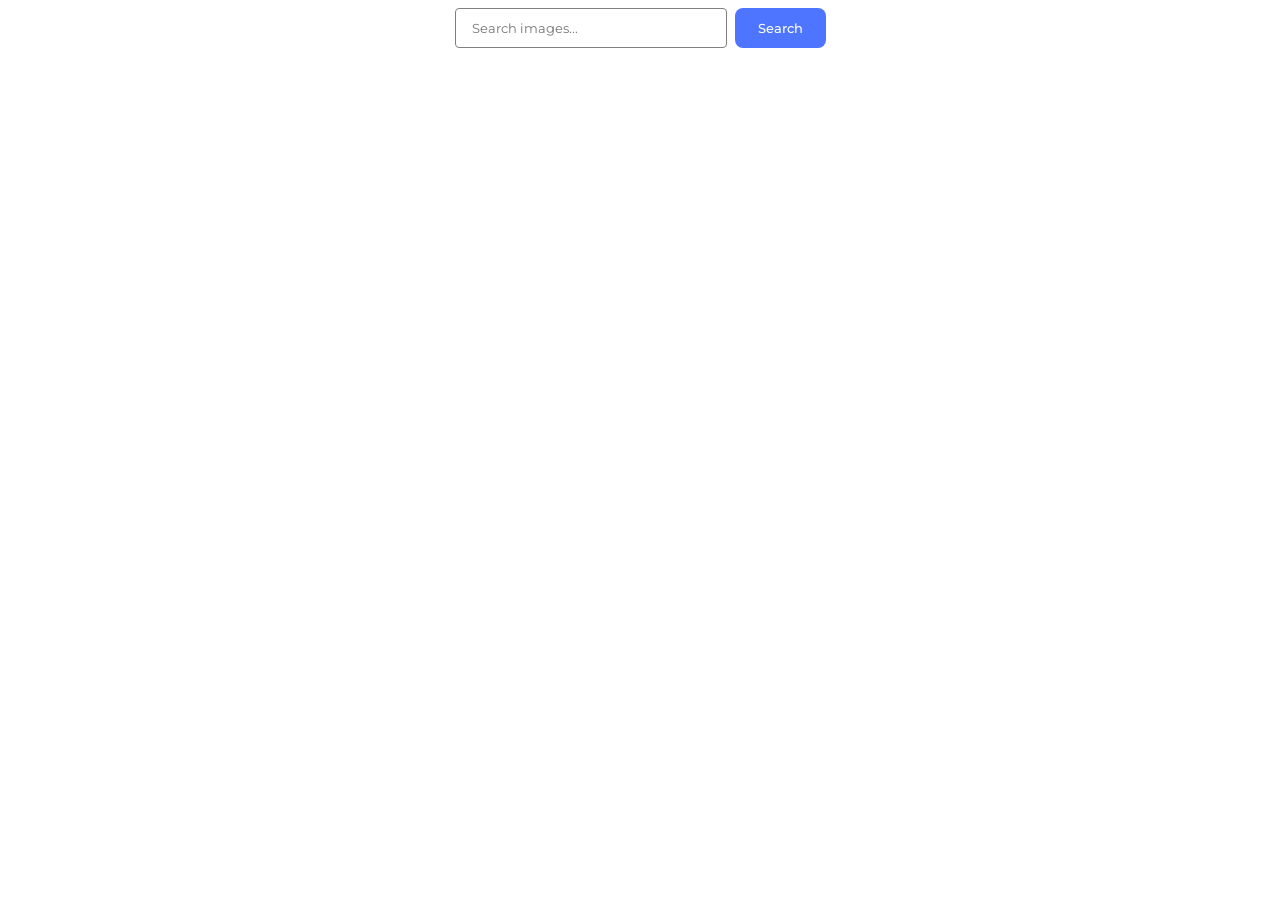
<file: src/index.html>
<!DOCTYPE html>
<html lang="en">
  <head>
    <meta charset="UTF-8" />
    <meta name="viewport" content="width=device-width, initial-scale=1.0" />
    <title>Home Work 12</title>
    <link
      href="https://fonts.googleapis.com/css2?family=Montserrat:wght@400;500;600&display=swap"
      rel="stylesheet"
    />
    <link rel="stylesheet" href="./css/styles.css" />
  </head>
  <body>
    <main>
      <form class="search-form" id="search-form">
        <input
          class="search-form-input"
          id="search-form-input"
          type="text"
          name="search"
          placeholder="Search images..."
        />
        <button class="form-search-button" type="submit">Search</button>
      </form>
      <ul class="gallery" id="gallery"></ul>
      <div class="loader-wrap hidden">
        <span class="loader"></span>
      </div>
      <button class="hidden load-more" type="button">Load more</button>
    </main>
    <script type="module" src="./main.js"></script>
  </body>
</html>
</file>
<file: src/css/styles.css>
@import url('base.css');
@import url('reset.css');

.search-form {
  display: flex;
  justify-content: center;
  gap: 8px;
  margin-bottom: 32px;
}

.search-form-input {
  padding-left: 16px;
  background: #fff;
  border: 1px solid #808080;
  border-radius: 4px;
  width: 272px;
  height: 40px;
  outline: none;
  transition: border 250ms cubic-bezier(0.4, 0, 0.2, 1);
}

.search-form-input:hover {
  border: 1px solid #000;
}

.form-search-button {
  border-radius: 8px;
  width: 91px;
  height: 40px;
  background-color: #4e75ff;
  font-weight: 500;
  line-height: 150%;
  color: #fff;
  transition: background-color 250ms cubic-bezier(0.4, 0, 0.2, 1);
}

.form-search-button:hover {
  background-color: #6c8cff;
}

.gallery {
  width: 1128px;
  display: flex;
  flex-wrap: wrap;
  gap: 24px;
  margin: 0 auto;
}

.image-container {
  position: relative;
  width: 360px;
  height: 200px;
  border: 1px solid #808080;
  overflow: hidden;
}

.image-container img {
  width: 100%;
  height: 100%;
  object-fit: cover;
}

.info-bar {
  position: absolute;
  bottom: -100%;
  left: 0;
  display: flex;
  justify-content: space-evenly;
  height: 48px;
  width: 100%;
  background-color: rgba(255, 255, 255, 0.7);
  transition: bottom 250ms cubic-bezier(0.4, 0, 0.2, 1);
}

.image-container:hover .info-bar {
  bottom: 0;
}

.info-item {
  padding: 4px 0;
  display: flex;
  flex-direction: column;
  justify-content: center;
  align-items: center;
  color: #2e2f42;
  font-size: 12px;
}

.item-title {
  line-height: 133%;
  font-weight: 600;
}

.item-count {
  line-height: 200%;
  font-weight: 400;
}

.loader-wrap {
  display: flex;
  justify-content: center;
  margin-top: 20px;
}

.loader {
  width: 48px;
  height: 48px;
  border-radius: 50%;
  display: inline-block;
  position: relative;
  background: linear-gradient(0deg, rgba(255, 61, 0, 0.2) 33%, #ff3d00 100%);
  box-sizing: border-box;
  animation: rotation 1s linear infinite;
}

.loader::after {
  content: '';
  box-sizing: border-box;
  position: absolute;
  left: 50%;
  top: 50%;
  transform: translate(-50%, -50%);
  width: 44px;
  height: 44px;
  border-radius: 50%;
  background: #263238;
}

@keyframes rotation {
  0% {
    transform: rotate(0deg);
  }
  100% {
    transform: rotate(360deg);
  }
}

.load-more {
  display: block;
  margin: 20px auto;
  padding: 10px 20px;
  font-size: 16px;
  font-weight: 500;
  cursor: pointer;
  background-color: #4e75ff;
  color: white;
  border: none;
  border-radius: 8px;
  transition: background-color 250ms cubic-bezier(0.4, 0, 0.2, 1);
}

.load-more:hover {
  background-color: #6c8cff;
}

.hidden {
  display: none;
}

.disabled {
  visibility: hidden;
}
</file>
